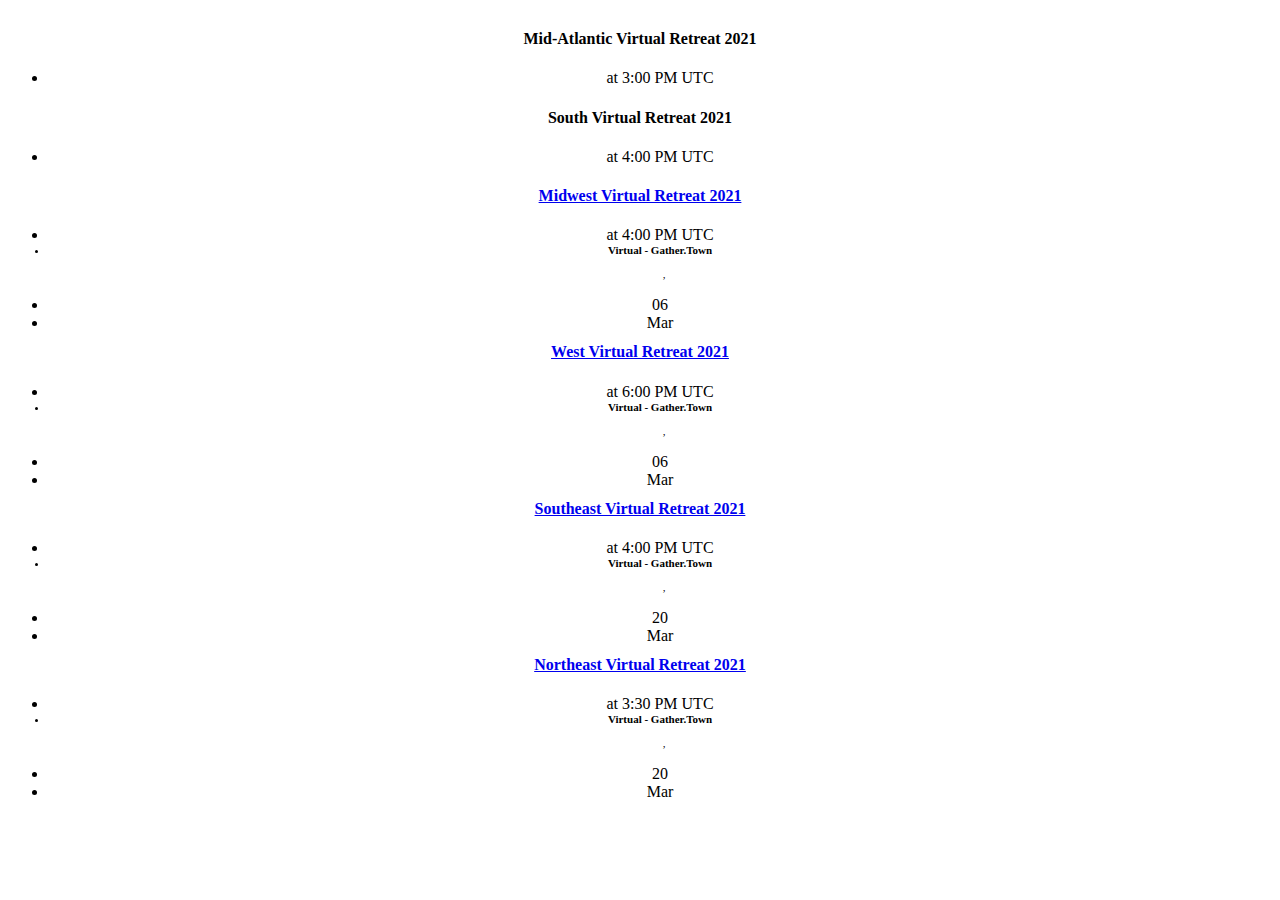
<file: time.html>
<!---->
<title>Young Jains of America (YJA)</title>
<!DOCTYPE html>
<html dir="ltr" lang="en">

<head>
  <!-- Meta Tags -->
  <meta charset="utf-8">
  <meta content="width=device-width,initial-scale=1.0" name="viewport">
  <meta content="text/html; charset=utf-8" http-equiv="content-type">
  <meta
    content="Young Jains of America (YJA) is an entity of Federation of the Jain Associations in North America (JAINA), a non-profit religious organization. YJA serves Jain youth from ages 14-29."
    name="description">
  <meta content="jainism, young jains, youth, jain, ahimsa" name="keywords"><!-- Page Title -->
  <meta name="csrf-token" content="lN4LUsqR1CItxIdNNA9VNr6y9S3zntypE7PwHUwM">

  <title>YJA | Young Jains of America</title>

  <!-- Favicon and Touch Icons -->
  <link rel="apple-touch-icon" sizes="180x180"
    href="https://yja.github.io/YJA/assets/images/favicon/apple-touch-icon.png">
  <link rel="icon" type="image/png" sizes="32x32"
    href="https://yja.github.io/YJA/assets/images/favicon/favicon-32x32.png">
  <link rel="icon" type="image/png" sizes="16x16"
    href="https://yja.github.io/YJA/assets/images/favicon/favicon-16x16.png">
  <link rel="manifest" href="https://yja.github.io/YJA/assets/images/favicon/site.webmanifest">
  <meta name="msapplication-TileColor" content="#da532c">
  <meta name="theme-color" content="#ffffff">

  <link rel="stylesheet" href="https://yja.github.io/YJA/css/blurry-load.min.css" />

  <!-- Stylesheet -->
  <link href="https://yja.github.io/YJA/assets/css/bootstrap.min.css" rel="stylesheet" type="text/css">
  <link href="https://yja.github.io/YJA/assets/css/jquery-ui.min.css" rel="stylesheet" type="text/css">
  <link href="https://yja.github.io/YJA/assets/css/animate.css" rel="stylesheet" type="text/css">
  <link href="https://yja.github.io/YJA/assets/css/css-plugin-collections.css" rel="stylesheet">
  <!-- CSS | theme plugins -->
  <link href="https://yja.github.io/YJA/assets/css/menuzord-skins/menuzord-bottom-trace.css" id="menuzord-menu-skins"
    rel="stylesheet">
  <!-- CSS | menuzord megamenu skins -->
  <link href="https://yja.github.io/YJA/assets/css/style-main.css" rel="stylesheet" type="text/css">
  <!-- CSS | Main style file -->
  <link href="https://yja.github.io/YJA/assets/css/preloader.css" rel="stylesheet" type="text/css">
  <!-- CSS | Preloader Styles -->
  <link href="https://yja.github.io/YJA/assets/css/custom-bootstrap-margin-padding.css" rel="stylesheet"
    type="text/css">
  <!-- CSS | Custom Margin Padding Collection -->
  <link href="https://yja.github.io/YJA/assets/css/responsive.css" rel="stylesheet" type="text/css">
  <!-- CSS | Responsive media queries -->
  <link href="https://yja.github.io/YJA/assets/css/style.css?random=7" rel="stylesheet" type="text/css">
  <!-- CSS | Style css. Custom code -->
  <link href="https://yja.github.io/YJA/assets/css/colors/theme-skin-orange.css" rel="stylesheet" type="text/css">
  <!-- CSS | Theme Color -->
  <link href='https://fonts.googleapis.com/css?family=Pacifico' rel='stylesheet' type='text/css'>
  <!-- <link rel="stylesheet" href="https://yja.github.io/YJA/assets/css/progressively.min.css"> -->

  <script>
    function getLocalTimeZone() {
      return (new Date().toLocaleString('en-US', {timeZoneName: 'short'}).split(' ')[3])
    }
    function getLocalTime(date) {
      var dateLocal = new Date(date.getTime() - (date.getTimezoneOffset()*60*1000 - (300*60*1000)));
      return (dateLocal.toLocaleString('en-US', {
        hour: 'numeric',
        minute: 'numeric'
      }))
    }
  </script>
  <style>
    .animate-coc {
      transition: all 0.1s;
      -webkit-transition: all 0.1s;
    }

    .action-button-coc {
      padding: 10px 40px;
      margin: 0px 10px 10px 0px;
      border-radius: 10px;
      font-family: 'Pacifico', cursive;
      font-size: 25px;
      color: #FFF;
      text-decoration: none;
    }

    .hide-desktop {
      display: none;
    }

    @media  only screen and (max-width: 768px) {
      .coc-action {
        margin-bottom: 4rem;
      }

      .hide-mobile {
        display: none;
      }

      .hide-desktop {
        display: block;
        text-align: center;
      }
    }

    .blue-coc {
      background-color: #3498DB;
      border-bottom: 5px solid #2980B9;
      text-shadow: 0px -2px #2980B9;
    }

    .red-coc {
      background-color: #E74C3C;
      border-bottom: 5px solid #BD3E31;
      text-shadow: 0px -2px #BD3E31;
    }

    .green-coc {
      background-color: #82BF56;
      border-bottom: 5px solid #669644;
      text-shadow: 0px -2px #669644;
    }

    .yellow-coc {
      background-color: #F2CF66;
      border-bottom: 5px solid #D1B358;
      text-shadow: 0px -2px #D1B358;
    }

    .action-button-coc:active {
      transform: translate(0px, 5px);
      -webkit-transform: translate(0px, 5px);
      border-bottom: 1px solid;
    }
    .bx-viewport {
      height: 900px !important;
    }
  </style>

  <style>
    /**********************

Register button on home page

***********************/
    .btn-reg {
      position: relative;
      right: 0%;
      left: 0%;
      margin: auto;
      margin-top: 5%;
      width: fit-content;
      width: -moz-min-content;
      filter: drop-shadow(0 0 10px rgba(255, 255, 255, 0.75))
    }

    .blur:after {
      opacity: .85;
    }

    .btn-reg {
      /* position: relative; */
      display: inline-block;
      border: 5px solid #1C3664;
      border-radius: .4em;
      -webkit-transition: all .1s ease-in-out;
      transition: all .1s ease-in-out;
    }

    .btn-reg.active {
      box-shadow: 2px 2px 4px rgba(0, 0, 0, 0.25);
    }

    .btn-reg:focus,
    .btn-reg:hover {
      border: 10px solid #274c8c;
    }

    .btn-reg,
    .btn-reg>span {
      cursor: pointer;
    }

    .btn-reg>span {
      min-width: 120px;
    }

    .btn-inr {
      display: inline-block;
      color: white;
      font-weight: 100;
      font-size: 2.3em;
      text-align: center;
      line-height: 1;
      text-transform: uppercase;
      background: #1C3664;
      padding: 0.3em 0.5em;
      margin: 5px;
      -webkit-transition: all .1s ease-in-out;
      transition: all .1s ease-in-out;
    }

    .btn-inr:focus,
    .btn-inr:hover {
      background: #274c8c;
      padding: 0.3em 0.5em;
      margin: 0;
    }

    .txt-a {
      display: inline;
    }

    .txt-b {
      display: none;
    }

    .btn-reg:focus .btn-inr,
    .btn-reg:hover .btn-inr {
      background: #274c8c;
      padding: .3em 0.5em;
      margin: 0;
    }

    .btn-reg:focus .txt-a,
    .btn-reg:hover .txt-a {
      display: none;
    }

    .btn-reg:focus .txt-b,
    .btn-reg:hover .txt-b {
      display: inline;
    }
  </style>

  <script>
    (function (i, s, o, g, r, a, m) {
      i['GoogleAnalyticsObject'] = r;
      i[r] = i[r] || function () {
        (i[r].q = i[r].q || []).push(arguments)
      }, i[r].l = 1 * new Date();
      a = s.createElement(o),
        m = s.getElementsByTagName(o)[0];
      a.async = 1;
      a.src = g;
      m.parentNode.insertBefore(a, m)
    })(window, document, 'script', 'https://www.google-analytics.com/analytics.js', 'ga');

    ga('create', 'UA-85529009-1', 'auto');
    ga('send', 'pageview');
  </script>


</head>

<!-- <body class="fullwidth-page">

  <div class="loading-page">
    <div class="counter">
      <h1></h1>
      <h2>LOADED ... </h2>
    </div>
  </div>

  <script type="text/javascript">
    $(document).ready(function () {
      var counter = 0;
      var c = 0;
      var i = setInterval(function () {
        $('.loading-page .counter h1').html(c);
        $('.loading-page').css('width', c + '%');

        counter++;
        c++;
        if (counter == 101) {
          clearInterval(i);
        }
      }, 35);
    });
  </script> -->


<div id="wrapper" class="clearfix">
  <!-- Header -->
  <header class="header" id="header">
    <!-- Facebook Pixel Code -->
    <script>
      ! function (f, b, e, v, n, t, s) {
        if (f.fbq) return;
        n = f.fbq = function () {
          n.callMethod ?
            n.callMethod.apply(n, arguments) : n.queue.push(arguments)
        };
        if (!f._fbq) f._fbq = n;
        n.push = n;
        n.loaded = !0;
        n.version = '2.0';
        n.queue = [];
        t = b.createElement(e);
        t.async = !0;
        t.src = v;
        s = b.getElementsByTagName(e)[0];
        s.parentNode.insertBefore(t, s)
      }(window, document, 'script',
        'https://connect.facebook.net/en_US/fbevents.js');
      fbq('init', '2305765033012648');
      fbq('track', 'PageView');
    </script>
    <noscript>
      <img height="1" width="1" src="https://www.facebook.com/tr?id=2305765033012648&ev=PageView&noscript=1" />
    </noscript>
    <!-- Start main-content -->
  <div id="app">
    <div class="main-content">
      <section class="pt-0 mt-0 pb-0 mb-0">
        <div class="container pt-0 mt-0 pb-0">
          <div class="row" style="margin-top: 25px;">
            <div class="col-sm-12 col-md-6" style="text-align:center;">
              <!-- <div id="slideshow" class="carousel-inner" role="listbox" style="margin-top:5%;"> -->
                
              <!-- </div> -->

              <!-- <div id="wave">
                <span class="dot"></span>
                <span class="dot"></span>
                <span class="dot"></span>
              </div> -->

            </div>
            <div class="col-sm-12 col-md-12" style="margin-top:30px; text-align:center;">
            
                <!-- event -->
<!-- end event -->
<!-- event -->
<div class="event media sm-maxwidth400 p-15 mt-0 mb-15" style="max-height:135px;">
    <div class="row">
        <div class="col-xs-9 p-0 pl-15">
            <div class="event-content">
                <center><h4 class="media-heading text-uppercase">Mid-Atlantic Virtual Retreat 2021</a></h4></center>
                <ul>
                                            <li><i class="fa fa-clock-o"></i> at 
                        <script type='text/javascript'>
                        var dateTarget = new Date();
                        var hour = parseInt(10);
                        console.log(hour)
                        if ("AM" == 'PM'){ hour = hour + 12; }
                        dateTarget.setHours(hour)
                        dateTarget.setMinutes(00)
                        document.write(getLocalTime(dateTarget));</script>
                        <script>document.write(getLocalTimeZone())</script></li>
                
                </ul>
            </div>
        </div>
        <div class="col-xs-3 pr-0">
            <div class="event-date text-center">

            </div>
        </div>
    </div>
</div>
<!-- end event -->
<!-- event -->
<div class="event media sm-maxwidth400 p-15 mt-0 mb-15" style="max-height:135px;">
    <div class="row">
        <div class="col-xs-9 p-0 pl-15">
            <div class="event-content">
                <h4 class="media-heading text-uppercase">South Virtual Retreat 2021</h4>
                <ul>
                                            <li><i class="fa fa-clock-o"></i> at 
                        <script type='text/javascript'>
                        var dateTarget = new Date();
                        var hour = parseInt(11);
                        console.log(hour)
                        if ("AM" == 'PM'){ hour = hour + 12; }
                        dateTarget.setHours(hour)
                        dateTarget.setMinutes(00)
                        document.write(getLocalTime(dateTarget));</script>
                        <script>document.write(getLocalTimeZone())</script></li>
                    
                </ul>
            </div>
        </div>
        <div class="col-xs-3 pr-0">
            <div class="event-date text-center">
            </div>
        </div>
    </div>
</div>
<!-- end event -->
<!-- event -->
<!-- end event -->
<!-- event -->
<!-- end event -->
<!-- event -->
<div class="event media sm-maxwidth400 p-15 mt-0 mb-15" style="max-height:135px;">
    <div class="row">
        <div class="col-xs-9 p-0 pl-15">
            <div class="event-content">
                <h4 class="media-heading text-uppercase"><a
                        href="/event/742/Midwest Virtual Retreat 2021">Midwest Virtual Retreat 2021</a></h4>
                <ul>
                                            <li><i class="fa fa-clock-o"></i> at 
                        <script type='text/javascript'>
                        var dateTarget = new Date();
                        var hour = parseInt(11);
                        console.log(hour)
                        if ("AM" == 'PM'){ hour = hour + 12; }
                        dateTarget.setHours(hour)
                        dateTarget.setMinutes(00)
                        document.write(getLocalTime(dateTarget));</script>
                        <script>document.write(getLocalTimeZone())</script></li>
                    
                    <li style="font-size:11px;"><i class="fa fa-map-marker"></i>
                         <strong>Virtual - Gather.Town</strong><br>                        &nbsp;&nbsp;&nbsp; <br>
                        &nbsp;&nbsp;&nbsp;<strong></strong>,
                                                
                                                

                    </li>
                </ul>
            </div>
        </div>
        <div class="col-xs-3 pr-0">
            <div class="event-date text-center">
                <ul>
                    <li class="font-36 text-theme-colored font-weight-700">
                        06</li>
                    <li class="font-20 text-center text-uppercase">
                        Mar</li>
                </ul>
            </div>
        </div>
    </div>
</div>
<!-- end event -->
<!-- event -->
<div class="event media sm-maxwidth400 p-15 mt-0 mb-15" style="max-height:135px;">
    <div class="row">
        <div class="col-xs-9 p-0 pl-15">
            <div class="event-content">
                <h4 class="media-heading text-uppercase"><a
                        href="/event/744/West Virtual Retreat 2021">West Virtual Retreat 2021</a></h4>
                <ul>
                                            <li><i class="fa fa-clock-o"></i> at 
                        <script type='text/javascript'>
                        var dateTarget = new Date();
                        var hour = parseInt(1);
                        console.log(hour)
                        if ("PM" == 'PM'){ hour = hour + 12; }
                        dateTarget.setHours(hour)
                        dateTarget.setMinutes(00)
                        document.write(getLocalTime(dateTarget));</script>
                        <script>document.write(getLocalTimeZone())</script></li>
                    
                    <li style="font-size:11px;"><i class="fa fa-map-marker"></i>
                         <strong>Virtual - Gather.Town</strong><br>                        &nbsp;&nbsp;&nbsp; <br>
                        &nbsp;&nbsp;&nbsp;<strong></strong>,
                                                
                                                

                    </li>
                </ul>
            </div>
        </div>
        <div class="col-xs-3 pr-0">
            <div class="event-date text-center">
                <ul>
                    <li class="font-36 text-theme-colored font-weight-700">
                        06</li>
                    <li class="font-20 text-center text-uppercase">
                        Mar</li>
                </ul>
            </div>
        </div>
    </div>
</div>
<!-- end event -->
<!-- event -->
<div class="event media sm-maxwidth400 p-15 mt-0 mb-15" style="max-height:135px;">
    <div class="row">
        <div class="col-xs-9 p-0 pl-15">
            <div class="event-content">
                <h4 class="media-heading text-uppercase"><a
                        href="/event/745/Southeast Virtual Retreat 2021">Southeast Virtual Retreat 2021</a></h4>
                <ul>
                                            <li><i class="fa fa-clock-o"></i> at 
                        <script type='text/javascript'>
                        var dateTarget = new Date();
                        var hour = parseInt(11);
                        console.log(hour)
                        if ("AM" == 'PM'){ hour = hour + 12; }
                        dateTarget.setHours(hour)
                        dateTarget.setMinutes(00)
                        document.write(getLocalTime(dateTarget));</script>
                        <script>document.write(getLocalTimeZone())</script></li>
                    
                    <li style="font-size:11px;"><i class="fa fa-map-marker"></i>
                         <strong>Virtual - Gather.Town</strong><br>                        &nbsp;&nbsp;&nbsp; <br>
                        &nbsp;&nbsp;&nbsp;<strong></strong>,
                                                
                                                

                    </li>
                </ul>
            </div>
        </div>
        <div class="col-xs-3 pr-0">
            <div class="event-date text-center">
                <ul>
                    <li class="font-36 text-theme-colored font-weight-700">
                        20</li>
                    <li class="font-20 text-center text-uppercase">
                        Mar</li>
                </ul>
            </div>
        </div>
    </div>
</div>
<!-- end event -->
<!-- event -->
<div class="event media sm-maxwidth400 p-15 mt-0 mb-15" style="max-height:135px;">
    <div class="row">
        <div class="col-xs-9 p-0 pl-15">
            <div class="event-content">
                <h4 class="media-heading text-uppercase"><a
                        href="/event/746/Northeast Virtual Retreat 2021">Northeast Virtual Retreat 2021</a></h4>
                <ul>
                                            <li><i class="fa fa-clock-o"></i> at 
                        <script type='text/javascript'>
                        var dateTarget = new Date();
                        var hour = parseInt(10);
                        console.log(hour)
                        if ("AM" == 'PM'){ hour = hour + 12; }
                        dateTarget.setHours(hour)
                        dateTarget.setMinutes(30)
                        document.write(getLocalTime(dateTarget));</script>
                        <script>document.write(getLocalTimeZone())</script></li>
                    
                    <li style="font-size:11px;"><i class="fa fa-map-marker"></i>
                         <strong>Virtual - Gather.Town</strong><br>                        &nbsp;&nbsp;&nbsp; <br>
                        &nbsp;&nbsp;&nbsp;<strong></strong>,
                                                
                                                

                    </li>
                </ul>
            </div>
        </div>
        <div class="col-xs-3 pr-0">
            <div class="event-date text-center">
                <ul>
                    <li class="font-36 text-theme-colored font-weight-700">
                        20</li>
                    <li class="font-20 text-center text-uppercase">
                        Mar</li>
                </ul>
            </div>
        </div>
    </div>
</div>
<!-- end event -->
              </div>
              
            </div>

          </div>

          <!-- <div class="row hide-mobile" style="text-align: center;margin-top:2rem;">
            <a href="https://yja.org/about" class="action-button-coc animate-coc blue-coc">About YJA</a>
            <a href="https://yja.org/youngminds" class="action-button-coc animate-coc red-coc">Young Minds</a>
            <a href="https://yja.org/pathshala" class="action-button-coc animate-coc green-coc">Pathshala</a>
            <a href="https://bit.ly/yjashop2020" class="action-button-coc animate-coc yellow-coc">YJA Shop</a>
          </div>
          <div class="row hide-desktop" style="margin-top: 30px;">
            <div class="col-sm-12 col-md-3 coc-action">
              <a href="https://yja.org/about" class="action-button-coc animate-coc blue-coc">About YJA</a>
            </div>
            <div class="col-sm-12 col-md-3 coc-action">
              <a href="https://yja.org/youngminds" class="action-button-coc animate-coc red-coc">Young Minds</a>
            </div>
            <div class="col-sm-12 col-md-3 coc-action">
              <a href="https://yja.org/pathshala" class="action-button-coc animate-coc green-coc">Pathshala</a>
            </div>
            <div class="col-sm-12 col-md-3">
              <a href="https://bit.ly/yjashop2020" class="action-button-coc animate-coc yellow-coc">YJA Shop</a>
            </div>
          </div> -->


        </div>
      </section>

    
  <!-- end wrapper -->

  <!-- Footer Scripts -->
  <!-- JS | Custom script for all pages -->
  <script src="https://yja.github.io/YJA/assets/js/blurry-load.min.js"></script>
  <script type="text/javascript" src="https://yja.github.io/YJA/assets/js/jquery-2.2.0.min.js"></script>
  <script>
    $("#slideshow > div:gt(0)").hide();
    $(function () {
      $("#slideshow > div:gt(0)").hide();

      setInterval(function () {
        $('#slideshow > div:first')
          .hide()
          .next()
          .fadeIn(500)
          .end()
          .appendTo('#slideshow');
      }, 4000);
    });
  </script>

  <script src="https://yja.github.io/YJA/assets/js/theme.js"></script>
  </body>

</html>
</file>
